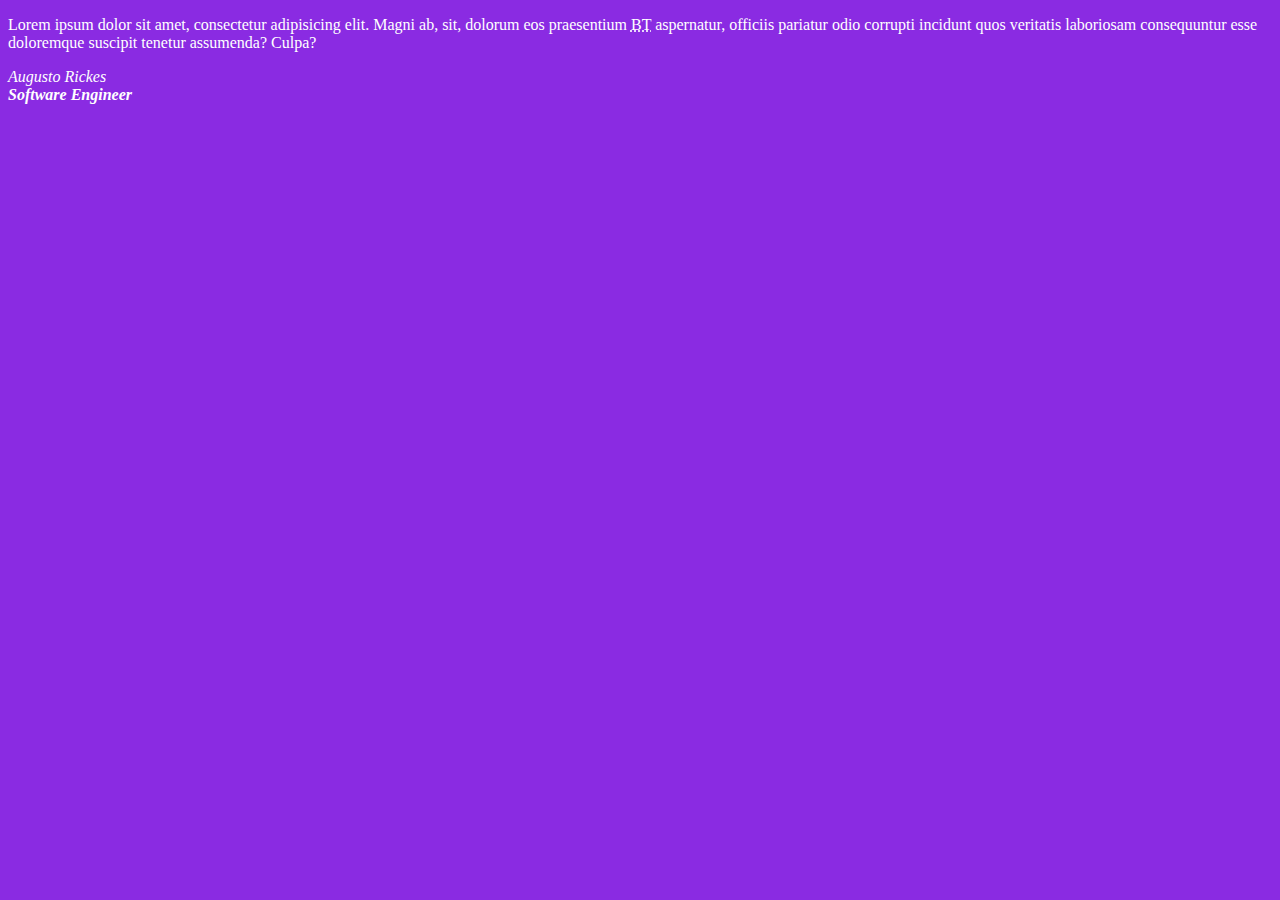
<file: abreviacao.html>
<!DOCTYPE html>
<html lang="en">
<head>
    <meta charset="UTF-8">
    <meta http-equiv="X-UA-Compatible" content="IE=edge">
    <meta name="viewport" content="width=device-width, initial-scale=1.0">
    <title>Abreviação e Elementos</title>
</head>
<body style="background-color: blueviolet;color: white;">
    <p>
        Lorem ipsum dolor sit amet, consectetur adipisicing elit. Magni ab, sit, dolorum eos praesentium <abbr title="Batata">BT</abbr> aspernatur, officiis pariatur odio corrupti incidunt quos veritatis laboriosam consequuntur esse doloremque suscipit tenetur assumenda? Culpa?
    </p>
    <address>
        <p>Augusto Rickes <br>
        <strong>Software Engineer</strong>
    </p>
    </address>
</body>
</html>
</file>
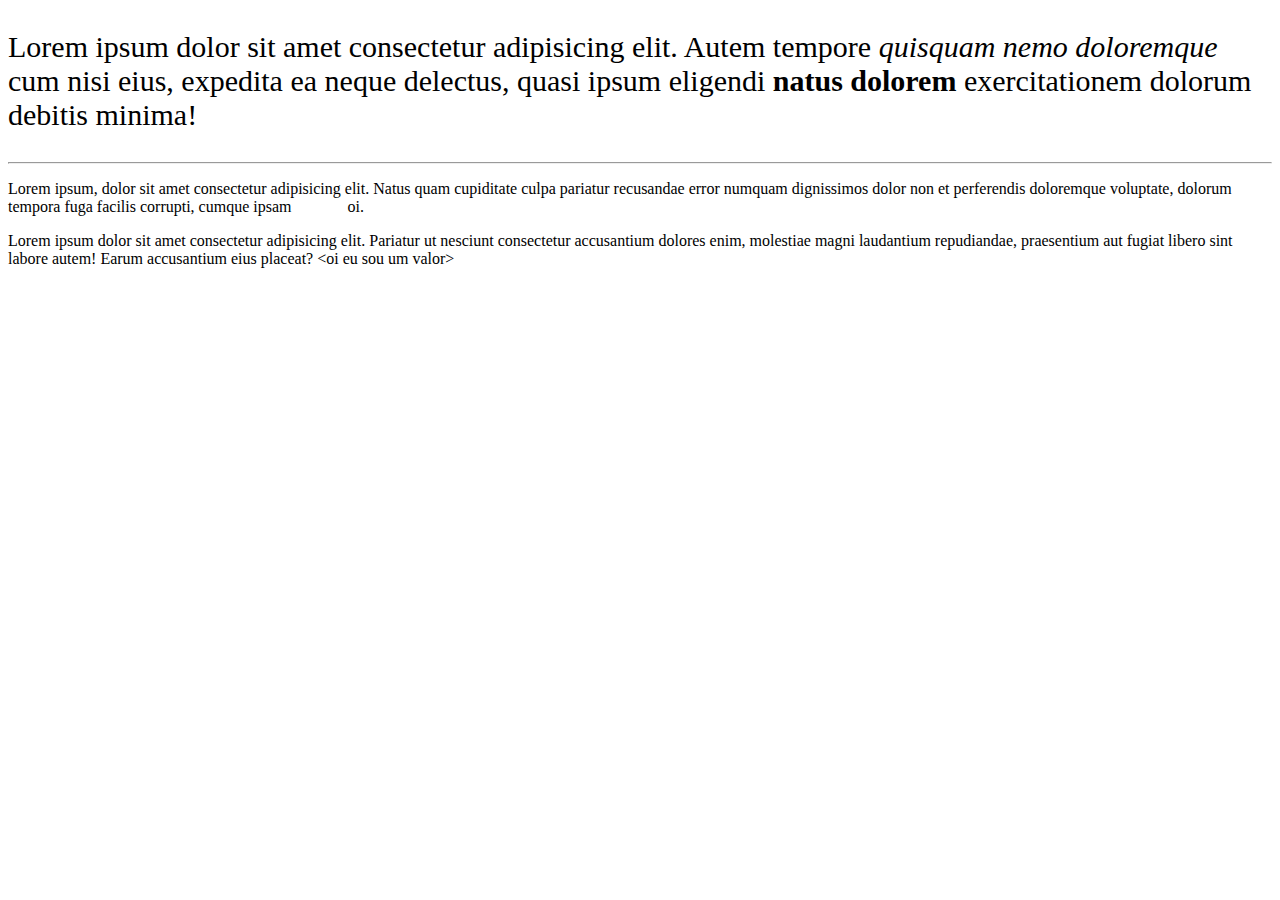
<file: aninhamento.html>
<!DOCTYPE html>
<html lang="pt">
<head>
    <meta charset="UTF-8">
    <meta http-equiv="X-UA-Compatible" content="IE=edge">
    <meta name="viewport" content="width=device-width, initial-scale=1.0">
    <title>Aninhamento de Tags e Caractere Reservado</title>
</head>
<body> 
    <!-- aninhamento -->
    <p style="font-size: 30px;">Lorem ipsum dolor sit amet consectetur adipisicing elit. Autem tempore <em>quisquam nemo doloremque</em> cum nisi eius, expedita ea neque delectus, quasi ipsum eligendi <strong>natus dolorem </strong> exercitationem dolorum debitis minima!</p>

    <hr>
    <!-- caracteres reservados -->
    <p>Lorem ipsum, dolor sit amet consectetur adipisicing elit. Natus quam cupiditate culpa pariatur recusandae error numquam dignissimos dolor non et perferendis doloremque voluptate, dolorum tempora fuga facilis corrupti, cumque ipsam &nbsp;&nbsp;&nbsp;&nbsp;&nbsp;&nbsp;&nbsp;&nbsp;&nbsp;&nbsp;&nbsp;&nbsp; oi.</p>
    <p>
        Lorem ipsum dolor sit amet consectetur adipisicing elit. Pariatur ut nesciunt consectetur accusantium dolores enim, molestiae magni laudantium repudiandae, praesentium aut fugiat libero sint labore autem! Earum accusantium eius placeat?
        &lt;oi eu sou um valor&gt;
    </p>
</body>
</html>
</file>
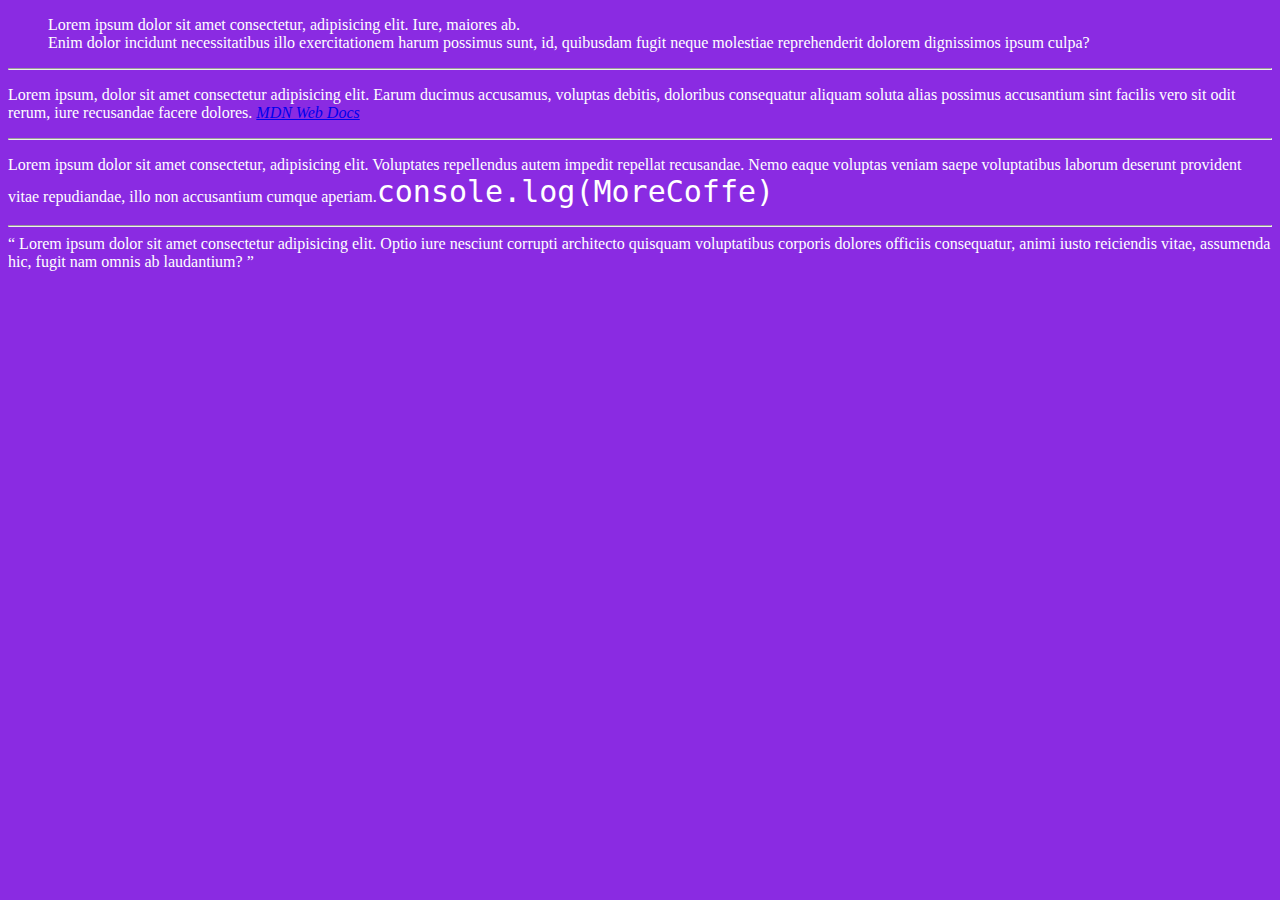
<file: citacoes.html>
<!DOCTYPE html>
<html lang="en">

<head>
    <meta charset="UTF-8">
    <meta http-equiv="X-UA-Compatible" content="IE=edge">
    <meta name="viewport" content="width=device-width, initial-scale=1.0">
    <title>Citacões</title>
</head>

<body style="background-color: blueviolet;color: white;">

    <blockquote cite="https://developer.mozilla.org/pt-BR/">
        <p>Lorem ipsum dolor sit amet consectetur, adipisicing elit. Iure, maiores ab. <br> Enim dolor incidunt
            necessitatibus illo exercitationem harum possimus sunt, id, quibusdam fugit neque molestiae reprehenderit
            dolorem dignissimos ipsum culpa?</p>
    </blockquote>
    <hr>
    <p>
        Lorem ipsum, dolor sit amet consectetur adipisicing elit. Earum ducimus accusamus, voluptas debitis, doloribus
        consequatur aliquam soluta alias possimus accusantium sint facilis vero sit odit rerum, iure recusandae facere
        dolores. <a href="https://developer.mozilla.org/pt-BR/">
            <cite>MDN Web Docs</cite>
        </a>
    </p>
    <hr>
    <p>
        Lorem ipsum dolor sit amet consectetur, adipisicing elit. Voluptates repellendus autem impedit repellat
        recusandae. Nemo eaque voluptas veniam saepe voluptatibus laborum deserunt provident vitae repudiandae, illo non
        accusantium cumque aperiam.<code style="font-size: 30px;">console.log(MoreCoffe)</code><br>
        <hr>
        <q cite="https://developer.mozilla.org/pt-BR/">
            Lorem ipsum dolor sit amet consectetur adipisicing elit. Optio iure nesciunt corrupti architecto quisquam
            voluptatibus corporis dolores officiis consequatur, animi iusto reiciendis vitae, assumenda hic, fugit nam
            omnis ab laudantium?
        </q>
    </p>



</body>

</html>
</file>
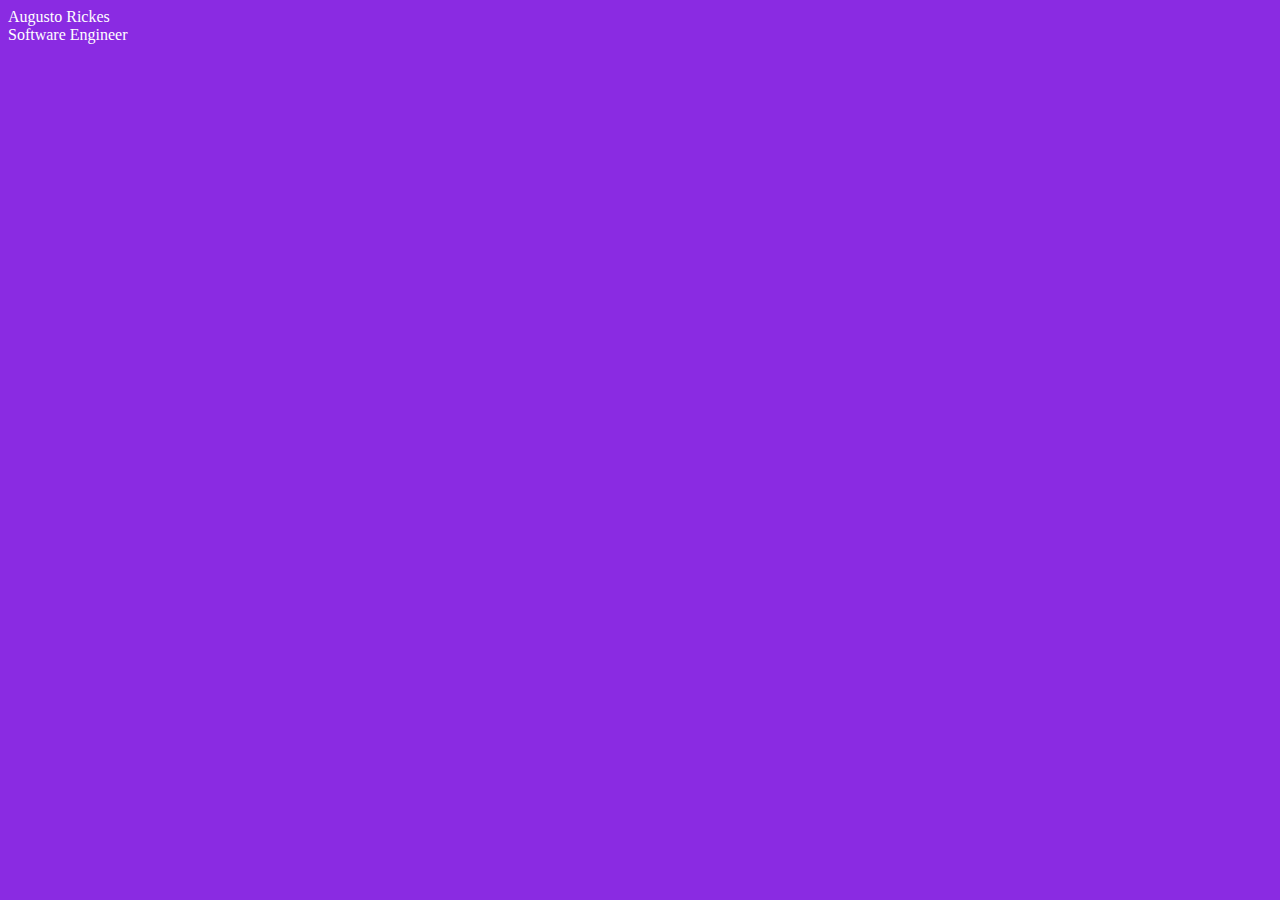
<file: elementos-generico.html>
<!DOCTYPE html>
<html lang="pt">

<head>
    <meta charset="UTF-8">
    <meta http-equiv="X-UA-Compatible" content="IE=edge">
    <meta name="viewport" content="width=device-width, initial-scale=1.0">
    <title>Elementos genericos</title>
</head>

<body style="background-color: blueviolet;color: white;">
    <div class="teacher">
        <span>Augusto Rickes</span><br>
        <span>Software Engineer</span>

    </div>
</body>

</html>
</file>
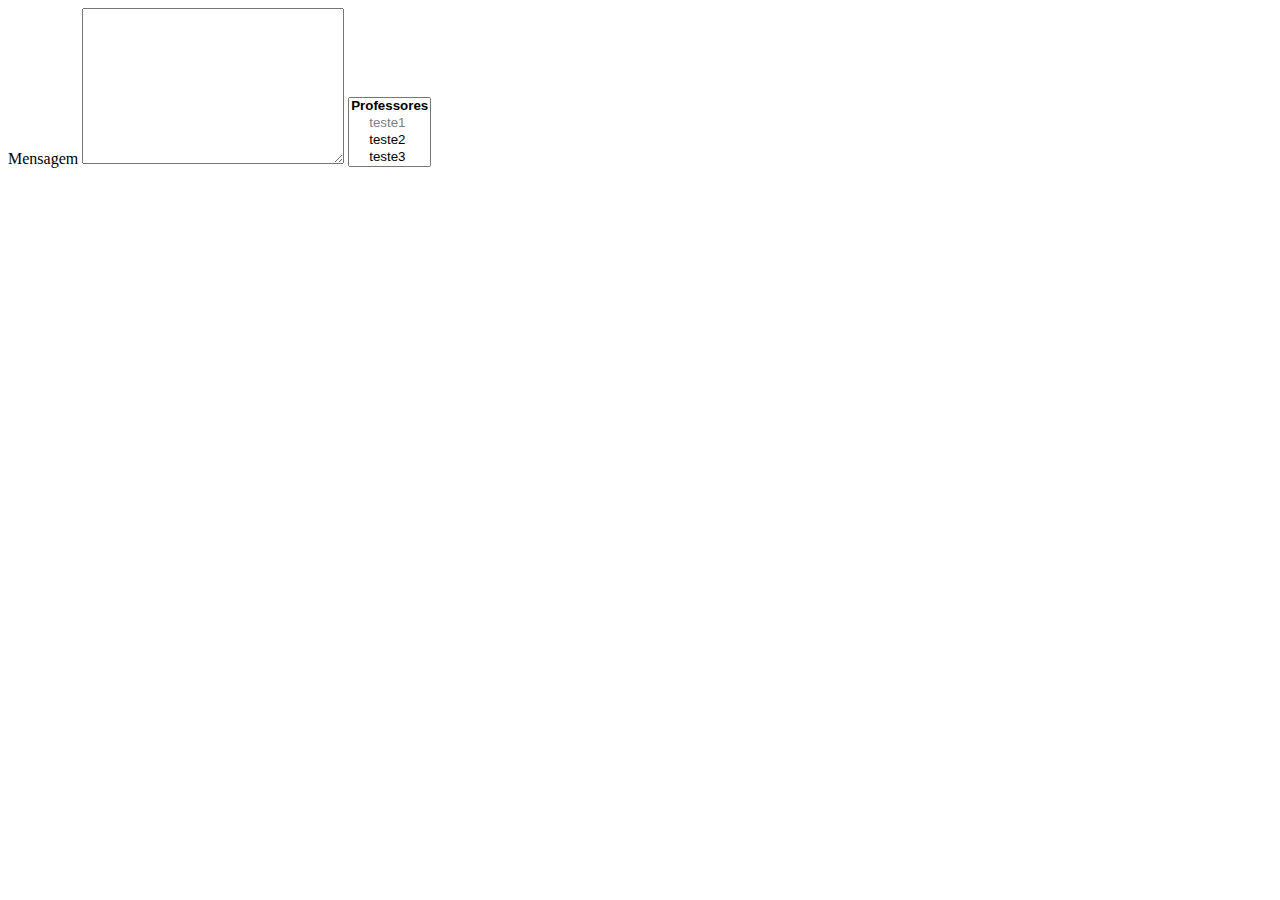
<file: formulario-pt2.html>
<!DOCTYPE html>
<html lang="en">

<head>
    <meta charset="UTF-8">
    <meta http-equiv="X-UA-Compatible" content="IE=edge">
    <meta name="viewport" content="width=device-width, initial-scale=1.0">
    <title>Formulario pt2</title>
</head>

<body>
    <form action="confirm.html" method="post">

        <label for="message">Mensagem</label>
        <textarea name="message" id="message" cols="30" rows="10" wrap=""></textarea>


        <select name="prof" id="" multiple>
            <optgroup label="Professores">
<option disabled value="teste1">teste1</option>
<option value="teste2">teste2</option>
<option value="teste3">teste3</option>
<option value="teste4">teste4</option>
            </optgroup>

            <optgroup label="Cursos">
                <option value="front">front</option>
                <option value="back">back</option>
                <option value="devops">devops</option>
                <option value="QA">QA</option>
            </optgroup>
        </select>
    </form>
</body>

</html>
</file>
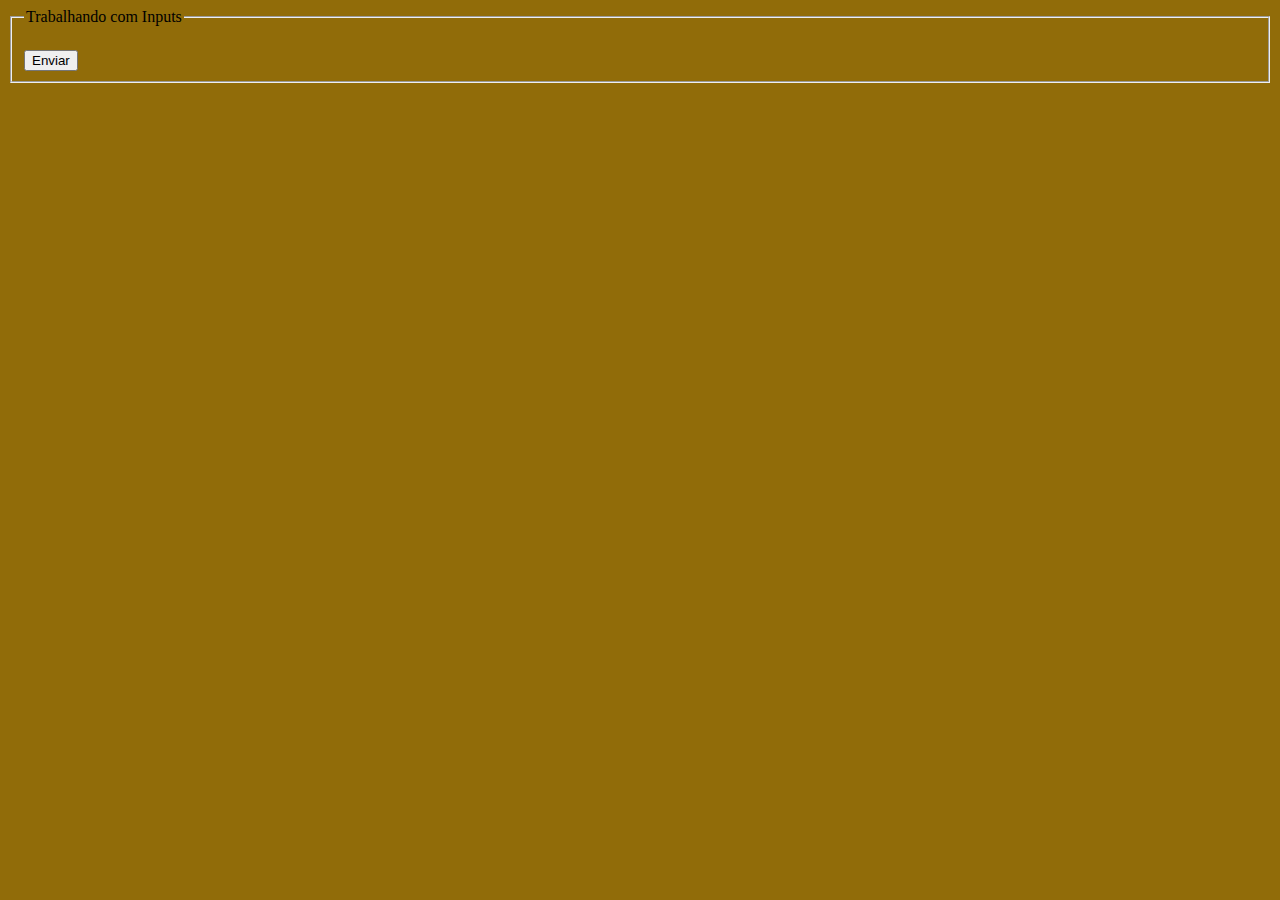
<file: formulario.html>
<!DOCTYPE html>
<html lang="pt">

<head>
    <meta charset="UTF-8">
    <meta http-equiv="X-UA-Compatible" content="IE=edge">
    <meta name="viewport" content="width=device-width, initial-scale=1.0">
    <title>Formulário e atributos</title>
</head>

<body style="background: rgb(145, 108, 9);">
    <form action="" method="post" enctype="multipart/form-data">
        <fieldset>
            <legend>Trabalhando com Inputs</legend>













            

            <!-- <label for="teacher">Professores</label>
            <select name="select-teacher" id="teacher" size="" multiple>
                <option value="">Selecione um professor</option>
                <option value="Augusto Rickes">Augusto Rickes</option>
                <option value="Luan Santos">Luan Santos</option>
            </select>

            <br><br>

            <input type="search" name="" id="" title="Busque por um id de até 3 digitos"
                placeholder="Busque um usuario pelo id" size="100" pattern="[0-9]{0,3}">


                <br><br><br>

                <input type="file" value="" accept=".pdf, .doc, audio/*" multiple name="" id=""> -->









            <!-- <label for="area">
    Seu interesse maior é por qual area? </label>
    <div>
        <input type="checkbox" name="interesse" id="front" value="front Augusto">
        <label for="front">front Augusto</label>
        <input type="checkbox" name="interesse" id="back" value="back Augusto">
        <label for="back">back Augusto</label>
        <input type="checkbox" name="interesse" id="dba" value="DBA Augusto">
        <label for="dba">DBA Augusto</label>
    </div>

    <br><br><br>
    <h3>deseja receber notificação da beAcademy?</h3>

    <label for="yes">Sim</label>
    <input type="radio" id="yes" name="notification" value="yes">
    <label for="no">Não</label>
    <input type="radio" id="no" name="notification" value="no"> -->




            <!-- <input type="text"
        placeholder="Preencha o seu nome"
        size="100"
        minlength="8"
        maxlength="20"
        title="Voce precisa colocar mais 8 caracteres e menos que 20"
        required
        >

        <input type="number"
        size="100"
        minlength="7"
        maxlength="14"
        title="preencha o dado"
        placeholder="digite um inteiro valido"
        required
        >

        <input type="email"
        size="100"
        title="preencha o dado"
        placeholder="Insira o seu e-mail"
        required 
        >

        <input type="password"
        size="100"
        title="preencha o dado"
        placeholder="Sua senha precisa ser em hexadecimal"
        pattern="[0-9a-fA-F]{4,8}"
        required
        inputmode="numeric"
        >

        <input type="hidden" value="hide on brush">

        <input type="color">
        <input type="date">
        <input type="datetime-local">
        <input type="week">
        <input type="time"> -->

            <br>

            <button type="submit">Enviar</button>
        </fieldset>
    </form>










    <!-- <form action="" method="post">
        <fieldset name="contato">
            <legend>Preencha o Formulário de contato</legend>
        </fieldset>

        <datalist id="prof-list">
            <option>Augusto</option>
            <option>gustavo</option>
            <option>cecilia</option>
        </datalist>
        <input type="text" list="prof-list" placeholder="Escolha o professor">
        <br>
        <hr>
        <a href="https://caniuse.com/?search=datalist" target="_blank">site para ver compatibilidade com os navegadores</a> -->


    <!-- <label>Nome:
            <input type="text" id="nome">
        </label>
        <hr>

        <label for="age">Idade:</label>
        <input type="text" id="age">
        <hr>

        <button type="submit">Enviar</button>

        <button type="reset">Limpar</button>

        <button type="button">Button</button> 
    </form>-->
</body>

</html>
</file>
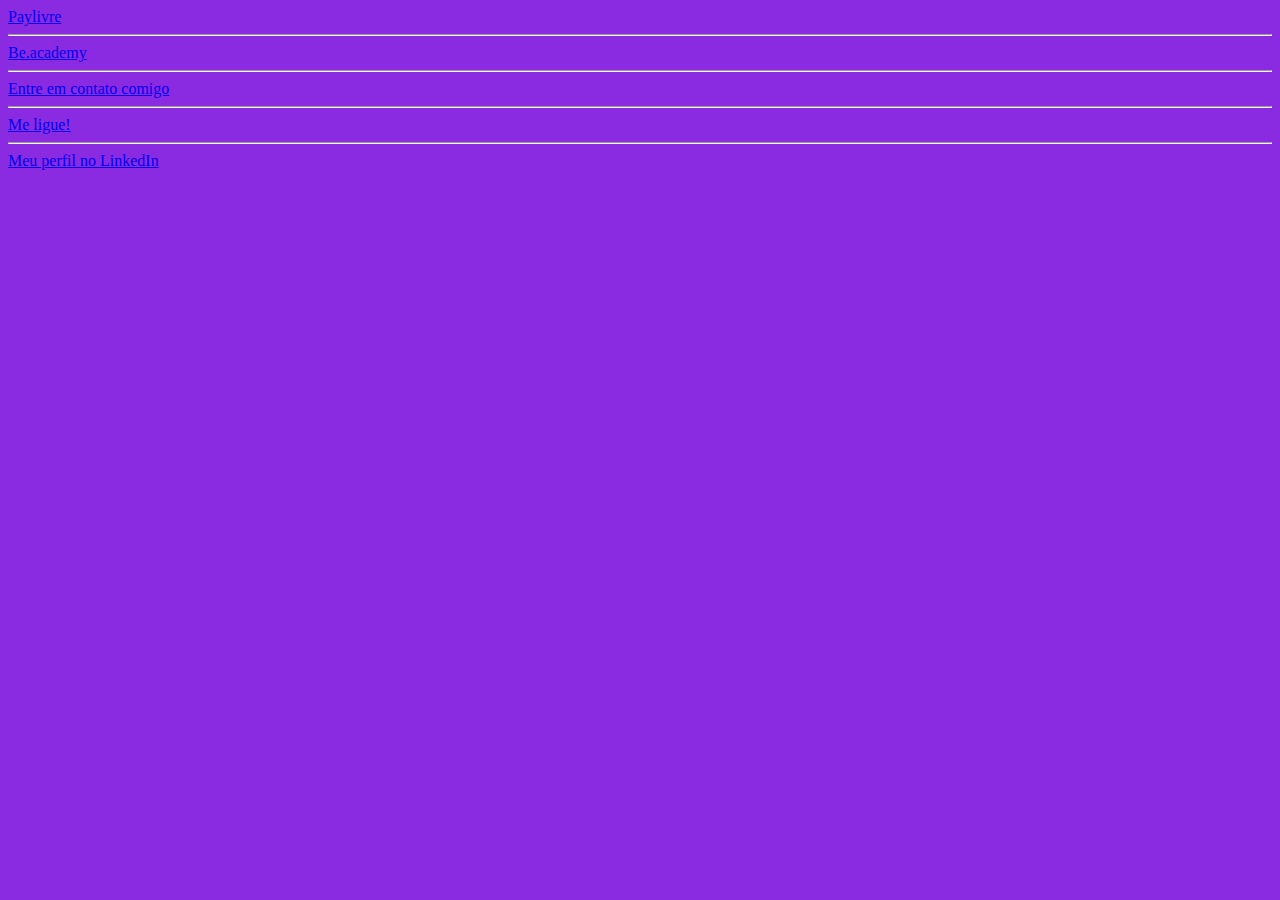
<file: links.html>
<!DOCTYPE html>
<html lang="en">

<head>
    <meta charset="UTF-8">
    <meta http-equiv="X-UA-Compatible" content="IE=edge">
    <meta name="viewport" content="width=device-width, initial-scale=1.0">
    <title>Links</title>
</head>

<body style="background-color: blueviolet;color: white;">
    <a target="_blank" href="https://paylivre.com" alt="Link para o site da Paylivre">Paylivre</a>
    <br>
    <hr>
    <a target="_blank" href="https://beacademy.com.br" alt="Link para o site da BeAcademy">Be.academy</a>
    <br>
    <hr>
    <a href="mailto: ag.augusto.rickes@gmail.com">Entre em contato comigo</a>
    <br>
    <hr>
    <a href="tel:+555391230503">Me ligue!</a>
    <br><hr>
    <a target="_blank" href="https://bit.ly/3XoAR36">Meu perfil no LinkedIn</a>
</body>

</html>
</file>
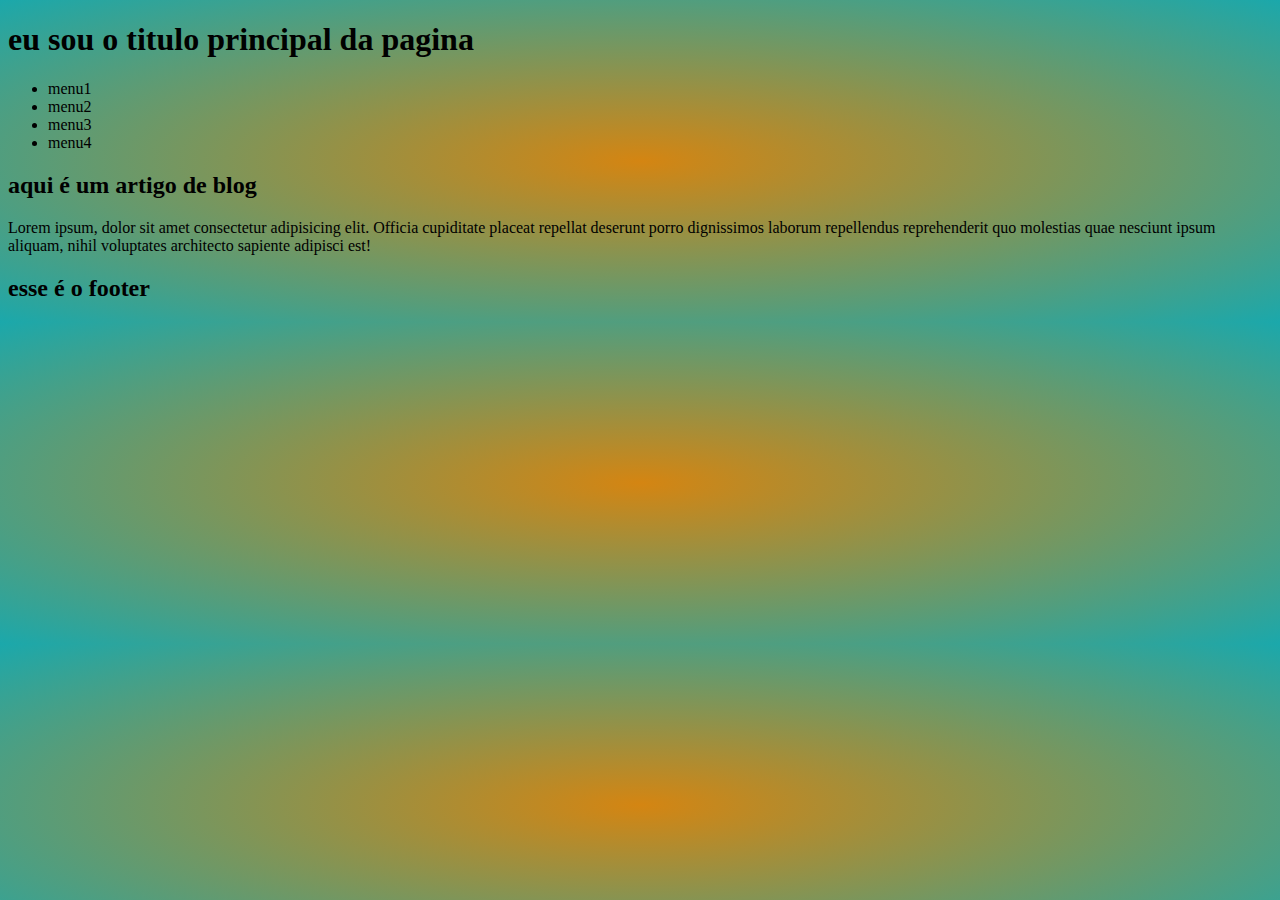
<file: meta-tags.html>
<!DOCTYPE html>
<html lang="pt">

<head>
    <meta charset="UTF-8">
    <meta http-equiv="X-UA-Compatible" content="IE=edge">
    <meta name="viewport" content="width=device-width, initial-scale=1.0">
    <meta name="author" content="Paula Freitas">
    <meta name="title" content="Be academy - front-end">
    <meta name="description" content="uma breve descricao nao passe de 145 caracteres">
    <meta name="keyword" content="curso, frontend, html, css, javascript, paylivre">
    <meta property="og:image" content="https://source.unsplash.com/random">
    <meta property="og:description" content="uma breve descricao nao passe de 145 caracteres">
    <meta property="og:title" content="Be academy - front-end">
    <link rel="shortcut icon" href="./imagens/img-svg/Designer _Flatline.svg">
    <link rel="stylesheet" href="./style.css">
    <title>Testando metaTags</title>
</head>

<body>
    <header>
        <h1>eu sou o titulo principal da pagina</h1>
        <nav>
            <ul>
                <li>menu1</li>
                <li>menu2</li>
                <li>menu3</li>
                <li>menu4</li>
            </ul>
        </nav>
    </header>
    <main>
        <section>
            <article>
                <h2>aqui é um artigo de blog</h2>
                <p>Lorem ipsum, dolor sit amet consectetur adipisicing elit. Officia cupiditate placeat repellat
                    deserunt porro dignissimos laborum repellendus reprehenderit quo molestias quae nesciunt ipsum
                    aliquam, nihil voluptates architecto sapiente adipisci est!</p>
            </article>
        </section>
    </main>
    <footer>
        <h2>esse é o footer</h2>
    </footer>
</body>

</html>
</file>
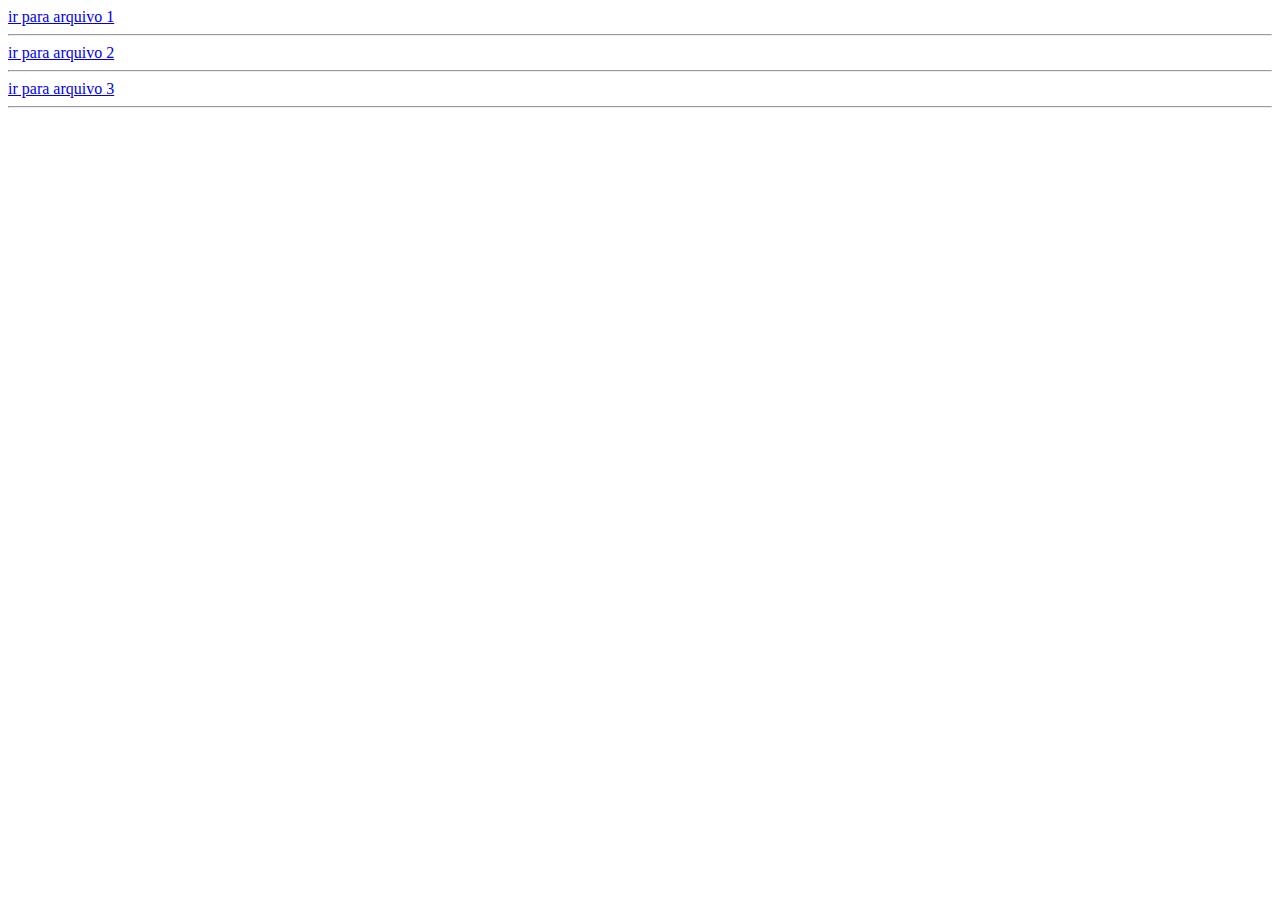
<file: navegando-diretorios.html>
<!DOCTYPE html>
<html lang="en">

<head>
    <meta charset="UTF-8">
    <meta http-equiv="X-UA-Compatible" content="IE=edge">
    <meta name="viewport" content="width=device-width, initial-scale=1.0">
    <title>navegando entre diretorios</title>
</head>

<body>
    <a href="./arquivos/arquivo1.html">ir para arquivo 1</a>
    <br>
    <hr>
    <a href="./imagens/arquivo2.html">ir para arquivo 2</a>
    <br>
    <hr>
    <a href="./imagens/imagens-do-local/arquivo3.html">ir para arquivo 3</a>
    <br>
    <hr>
</body>

</html>
</file>
<file: style.css>
body{
    background: radial-gradient( #D48512 0%, #1BA8AB 100%);

}
</file>
